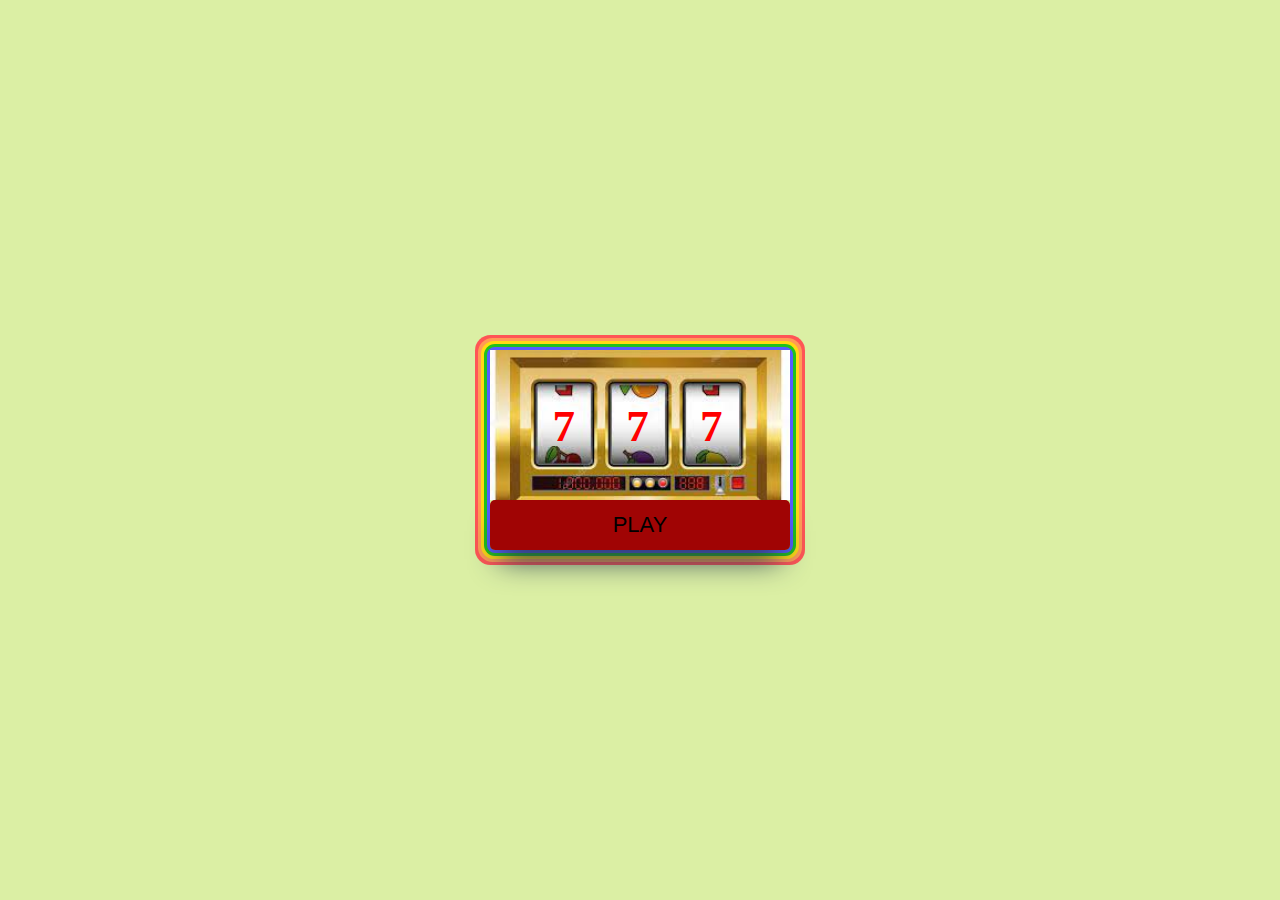
<file: Armen/index.html>
<!DOCTYPE html>
<html lang="en">
<head>
    <meta charset="UTF-8">
    <meta http-equiv="X-UA-Compatible" content="IE=edge">
    <meta name="viewport" content="width=device-width, initial-scale=1.0">
    <title>Document</title>
    <script defer src="./js/script.js"></script>
    <link rel="stylesheet" href="./css/style.css">
    
</head>
<body>
    <div id="container" class="container">
        <div class="boxes">
            
        </div>
    </div> 
</body>
</html>
</file>
<file: Armen/css/style.css>
* {
        margin: 0;
        padding: 0;
        box-sizing: border-box;

    }

    .container {
        width: 100%;
        height: 100vh;
        background-position: center;
        background-size: cover;
        background-color: rgb(219, 239, 164);
        display: flex;
        align-items: center;
        justify-content: center;
        background-image: url(https://image.cnbcfm.com/api/v1/image/106901699-1624478603272Resorts-World-Las-Vegas---Casino---Credit-Megan-Blair-jpg?v=1624478654&w=1600&h=900);


    }

    .boxes {
        width: 300px;
        height: 200px;
        text-align: center;
        border-radius: 5px;
        box-shadow: rgb(85, 91, 255) 0px 0px 0px 3px, rgb(31, 193, 27) 0px 0px 0px 6px, rgb(255, 217, 19) 0px 0px 0px 9px, rgb(255, 156, 85) 0px 0px 0px 12px, rgb(255, 85, 85) 0px 0px 0px 15px;
        
        
    }
    
    .boxes :nth-child(1) {
        width: 100%;
        height: 150px;
        background-position: center;
        background-repeat: no-repeat;
        background-size: cover;
        background-image: url(../img/slot.jpeg);
        font-weight: 900;
        font-size: 45px;
        letter-spacing: 20px;
        padding: 50px 0 0 15px;
        color: rgb(255, 0, 0);
    }

    button {
        cursor: pointer;
        width: 100%;
        height: 50px;
        background-color: rgb(160, 4, 4);
        border: none;
        border-radius: 5px;
        font-size: 22px;
        font-family: 600;
        box-shadow: rgb(38, 57, 77) 0px 20px 30px -10px;
    }
    button:hover{
        background-color: rgb(248, 55, 55);
    }
</file>
